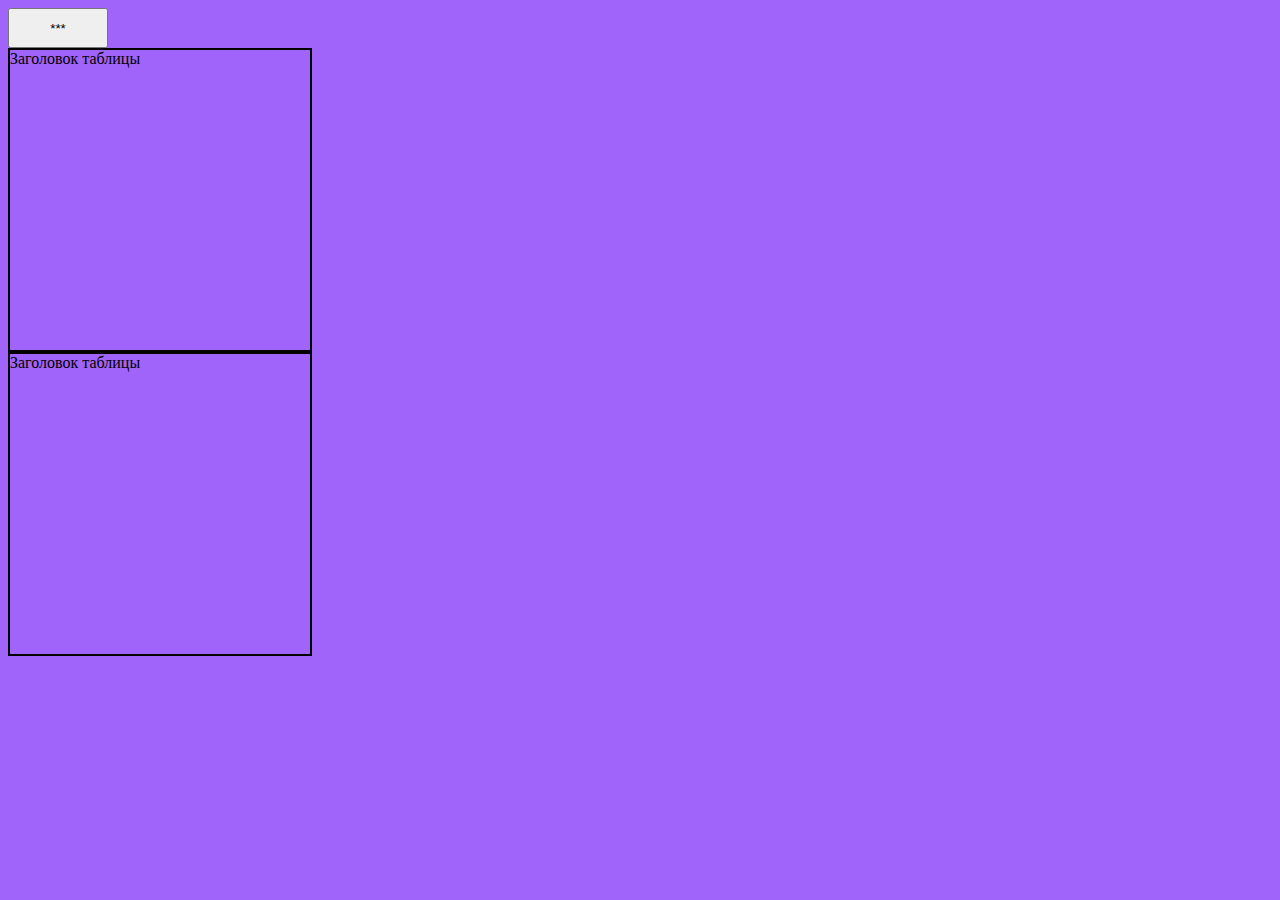
<file: workspace.html>
<!DOCTYPE html>
<html>
<head>
	<title>WorkSpace</title>
	<meta charset="utf-8">
	<link rel="stylesheet" type="text/css" href="css/main.css">
	<link rel="stylesheet" type="text/css" href="css/lists.css">
</head>
<body>
<button onclick="MouseClick()">***</button>
	<div>
		<ul id="UpDownOptions">
			<li><button>-=[Add]=-</button></li>
			<li><button>-=[Load]=-</button></li>
			<li><button>-=[Save]=-</button></li>
		</ul>
	</div>

	<div id="test">
		<div>Заголовок таблицы</div>
		<div></div>
		<div></div>
	</div>

	<div id="test2">
		<div>Заголовок таблицы</div>
		<div></div>
		<div></div>
	</div>

	<script type="text/javascript" src="js/UpDownMenu.js"></script>
	<script type="text/javascript" src="js/MoveNotes.js"></script>
</body>
</html>
</file>
<file: css/main.css>
body {
	background-color: rgb(160,100,250);
}

button { 
	width: 100px;
	height: 40px;
}

#test {
	border: 2px solid black;
	width: 300px;
	height: 300px;
}

#test2 {
	border: 2px solid black;
	width: 300px;
	height: 300px;
}
</file>
<file: css/lists.css>
#UpDownOptions {
	margin: 0;
	padding: 0;
	display: none;
}

#UpDownOptions li {
	list-style-type: none;
}

#UpDownOptions li button { 
	width: 100px;
	height: 40px;
	background-color: rgb(100,240,50);
}

#UpDownOptions li button:hover { 
	background-color: rgb(200,240,50);
}

#UpDownOptions li button:active { 
	background-color: rgb(250,150,00);
}
</file>
